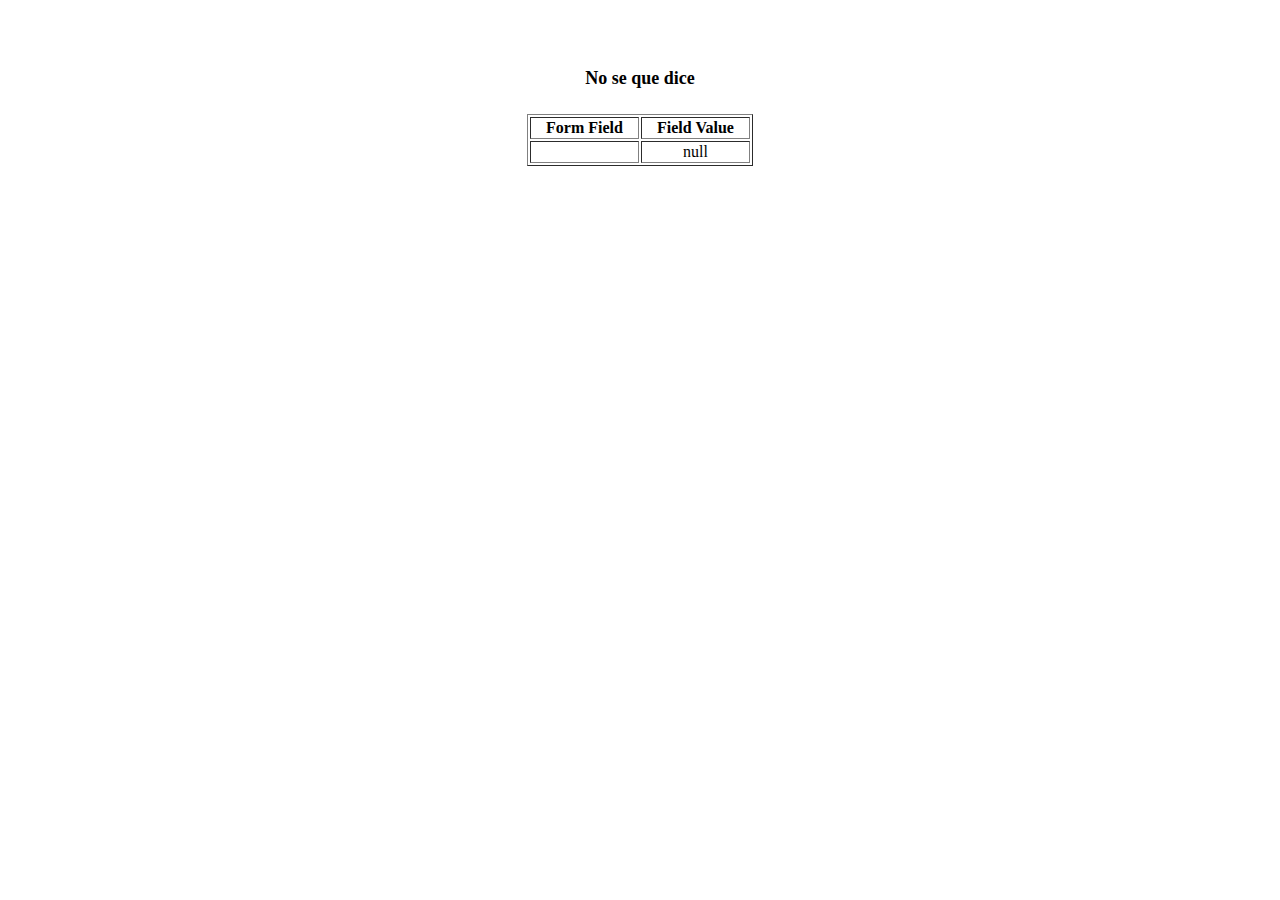
<file: show_data.html>
<!DOCTYPE html>
<html lang="es">
<head>
    <meta charset="UTF-8">
    <meta name="viewport" content="width=device-width, initial-scale=1.0">
    <title>La cocina de Juan</title>
</head>
<body>
    <p align=center>&nbsp;</p>
    <h1 align=center><font size="+1">No se que dice</font></h1>
    
    <table border="1" align=center width="226">
      <tr>
        <th align="center">Form Field</th>
        <th align="center">Field Value</th>
      </tr>
    
    <script language="javascript">
    var args = location.search.substr(1).split('&');
    for (var i = 0; i < args.length; ++i) {
      var parts = args[i].split('=');
      if (parts != null) {
        var field = parts[0];
        var value = parts[1];
        if (value == null) {
          value = "null"
        }
        else {
          value = '"' + unescape(value.replace(/\+/g, ' ')) + '"';
        }
    
        document.writeln('<tr><td align="center">' + field + '</td>');
        document.writeln('<td align="center">' + value + '</td></tr>');
      }
    }
    </script>
    
    <noscript>
    <tr><td>
    <p>You need to turn on Javascript in your browser.</p>
    
    <p>In Microsoft Internet Explorer 4 or greater:</p>
    <ul>
    <li>From the "Tools" menu (in IE 4, it's the "View" menu), select "Internet Options".</li>
    <li>Click on the "Security" tab.</li>
    <li>Click on the "Custom Level" button. (In IE 4, select "Custom"
    and then click on "Settings...".)</li>
    <li>Under "Active scripting" make sure "Enable" is selected.</li>
    </ul>
    
    <p>In Netscape version 4 or greater:</p>
    <ul>
    <li>From the <b>Edit</b> menu, select <b>Preferences</b>.</li>
    <li>In the <b>Category</b> list on the left, click on the word "Advanced".</li>
    <li>In the panel on the right, make sure "Enable JavaScript" is checked.</li>
    <li>Click the <b>OK</b> button.</li>
    </ul>
    
    </td></tr>
    </noscript>
    
    </table>
    </body>
</html>
</file>
